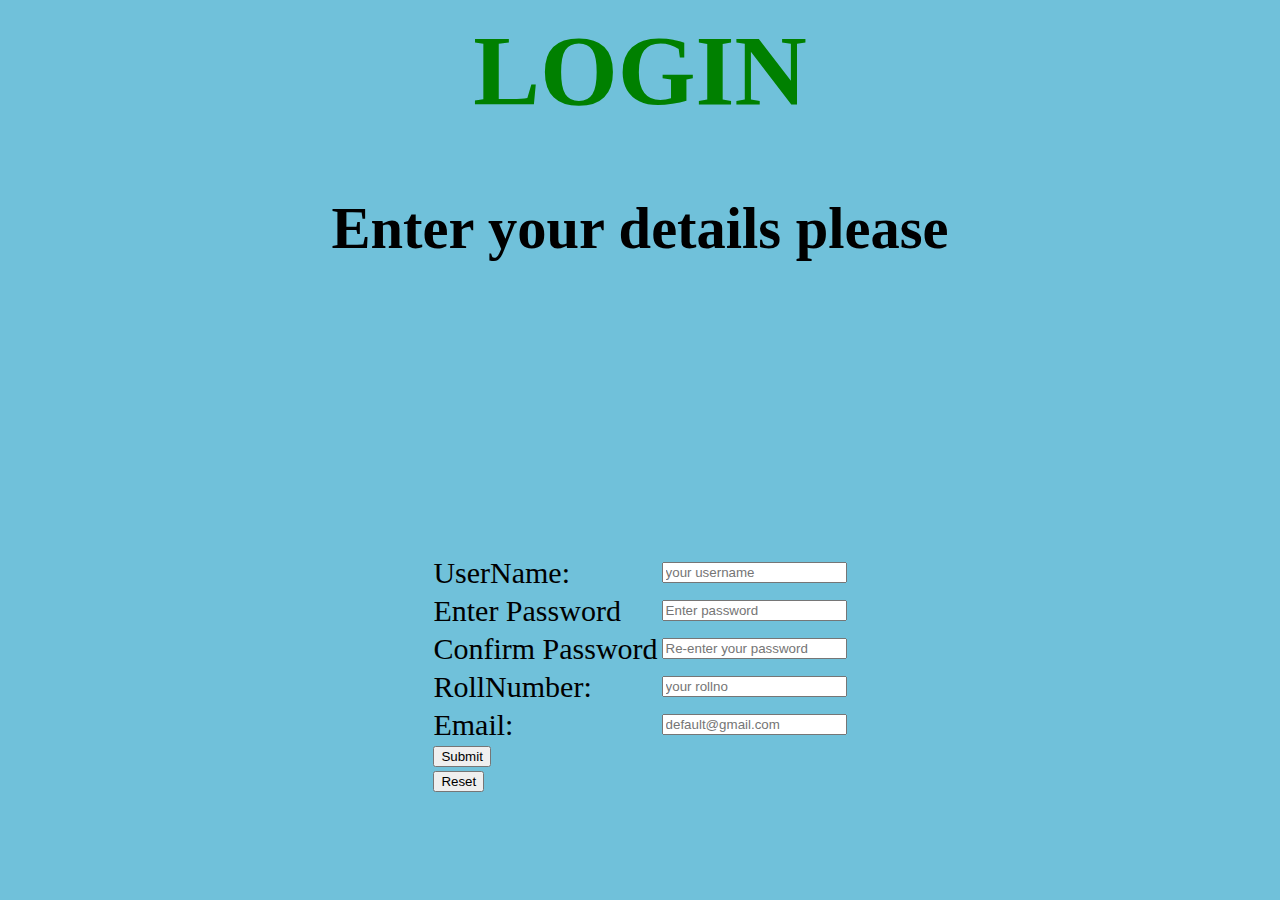
<file: loginjsincluded.html>
<html >
<head>
    <link rel="stylesheet" href="bg.css">
<script type="text/javascript">
    <header>
  <div class="nav container">
    <a href="index.html" class="logo">Go Back</a>
    </div>
    </header>
function f1()
{
var name=document.getElementById("t1");
var contact_no=document.getElementById("t2");
var email=document.getElementById("t3");
if(username.value=="" || username.value.length>10)
{
alert("username can't be blank value/length should not exceed 20chars");
return false;
}
if(contact_no.value==""||contact_no.value.length=="10" )
{
alert("contact_no can't be blank value/length should not exceed 10chars");
return false;
}
if(email.value=="" ||email.value==null)
{
alert("inavalid email");
return false;
}
}
function matchPassword() {  
  var pw1 = document.getElementById("pswd1");  
  var pw2 = document.getElementById("pswd2");  
  if(pw1 != pw2)  
  {   
    alert("Passwords did not match");  
  } else {  
    alert("Password created successfully");  
  }  
if(pw1.value=="" ||pw1.value==null)
{
alert("inavalid password");
return false;
}
}  
</script>  
 <body>  
<center>  
<form>  
<h1 style="color:green">LOGIN</h1>  
<h3> Enter your details please </h3>  
<!-- Enter Password --> 
</head>
<table align="center" style="font-size: 30px;" >
      <tr>
        <td><label>UserName:</label></td>
        <td><input id="t1" placeholder="your username" type="text"></td>
      </tr>
<tr>
<td>  <label>Enter Password </label> </td>  
<td><input type = "password" placeholder="Enter password" name = "pswd1"> </td><br><br>  
  </tr>
<!-- Enter Confirm password -->  
<tr>
<td> <label>Confirm Password  </label></td>  
<td><input type = "password" placeholder="Re-enter your password" name = "pswd2"> </td><br><br>  
</tr>
<tr>
        <td><label >RollNumber:</label></td>
        <td><input id="t2" placeholder="your rollno" type="text" ></td>
      </tr>
<tr>
        <td><label>Email:</label></td>
        <td><input id="t3"  placeholder="default@gmail.com" type="text"></td>
      </tr>
<tr>
<!?Click to validate confirm password -->  
<td><button type = "submit" onclick="matchPassword()">Submit</button> </td>
</tr>
<!-- Click to reset fields -->  
<td><button type = "reset" value = "Reset" >Reset</button></td>
</table>
</form>
</body>
</html>
</file>
<file: bg.css>
body{
    text-align:center;
    color:black;
    background:rgb(112, 193, 218);
    padding:5px;
    font-family:Candara ;
    font-size: 50px;
     text-size-adjust: 40px; 
}
</file>
